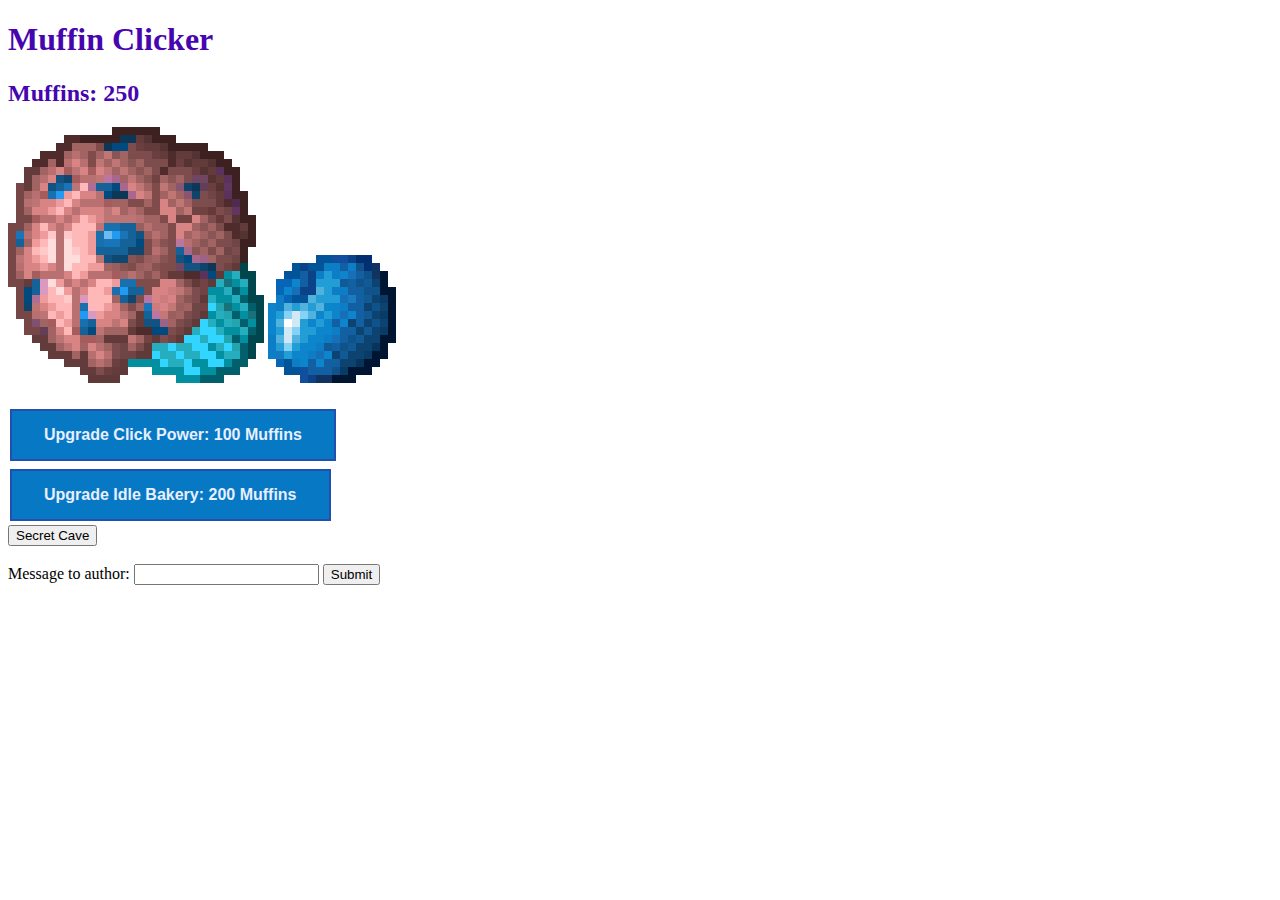
<file: index.html>
<!DOCTYPE html>
<html lang="en">
    <head>
        <title>Muffin Clicker</title>
        <link rel="stylesheet" href="styles.css">
    </head>
    <body>
        <div class="headingClass">
            <!--Headings-->
            <h1>Muffin Clicker</h1>
            <h2 id="muffinCounter">Muffins: </h2>
        </div>

        <div class="unselectableImage">
            <!--The Great Blueberry Muffin and the initialization for mapping-->
            <img src="assets\the_great_blueberry_muffin.png" alt="The Great Blueberry Muffin is missing..." usemap="#muffin-map" draggable="false">
            <map name="muffin-map" id="muffinMap" class="clickable"></map>

            <img src="assets/blueberry_minion.png" alt="The blueberry exhibited cowardice..." usemap="#blueberry-map" draggable="false">
            <map name="blueberry-map" id="blueberryMap" class="clickable"></map>
        </div>

        <div id="upgradeButtons">
            <br>
            <!--Flat +1 mpc (muffin per click) upgrade-->
            <button type="button" id="upgradeOneButton" onclick="handleUpgradeButtonClick(0, 1.5)" class="upgradeButtons">
                Upgrade Click Power
            </button>
            <br>
            <!--Flat +1 mps (muffin per second) upgrade-->
            <button type="button" id="upgradeTwoButton" onclick="handleUpgradeButtonClick(1, 1.5)" class="upgradeButtons">
                Upgrade Idle Bakery
            </button>
        </div>

        <a href="dark-page.html">
            <button>Secret Cave</button>
        </a>

        <form action="dark-page.html" method="post">
            <br>
            <label for="messageToAuthor">Message to author:</label>
            <input type="text" id="messageToAuthor">
            <button type="submit">Submit</button>
        </form>

        <script src="main.js"></script>
    </body>
</html>
</file>
<file: styles.css>
.headingClass {
    color: rgb(71, 5, 175);
}

.unselectableImage {
    -webkit-touch-callout: none;
    -webkit-user-select: none;
    -khtml-user-select: none;
    -moz-user-select: none;
    -ms-user-select: none;
    user-select: none;
}

.clickable {
    cursor: pointer;
}

.upgradeButtons {
    background-color: #0778c4;
    border: solid;
    border-width: 2px 2px 2px 2px;
    border-color: #2250b1;
    color: rgb(232, 239, 255);
    padding: 15px 32px;
    text-align: center;
    text-decoration: none;
    display: inline-block;
    font-family:'Trebuchet MS', 'Lucida Sans Unicode', 'Lucida Grande', 'Lucida Sans', Arial, sans-serif;
    font-size: 16px;
    font-weight: 600;
    margin: 4px 2px;
    cursor: pointer;
}

.disabledUpgradeButtons {
    background-color: #646464;
    border: solid;
    border-width: 2px 2px 2px 2px;
    border-color: #555555;
    color: rgb(173, 173, 173);
    padding: 15px 32px;
    text-align: center;
    text-decoration: none;
    display: inline-block;
    font-family:'Trebuchet MS', 'Lucida Sans Unicode', 'Lucida Grande', 'Lucida Sans', Arial, sans-serif;
    font-size: 16px;
    font-weight: 600;
    margin: 4px 2px;
    cursor: pointer;
}
</file>
